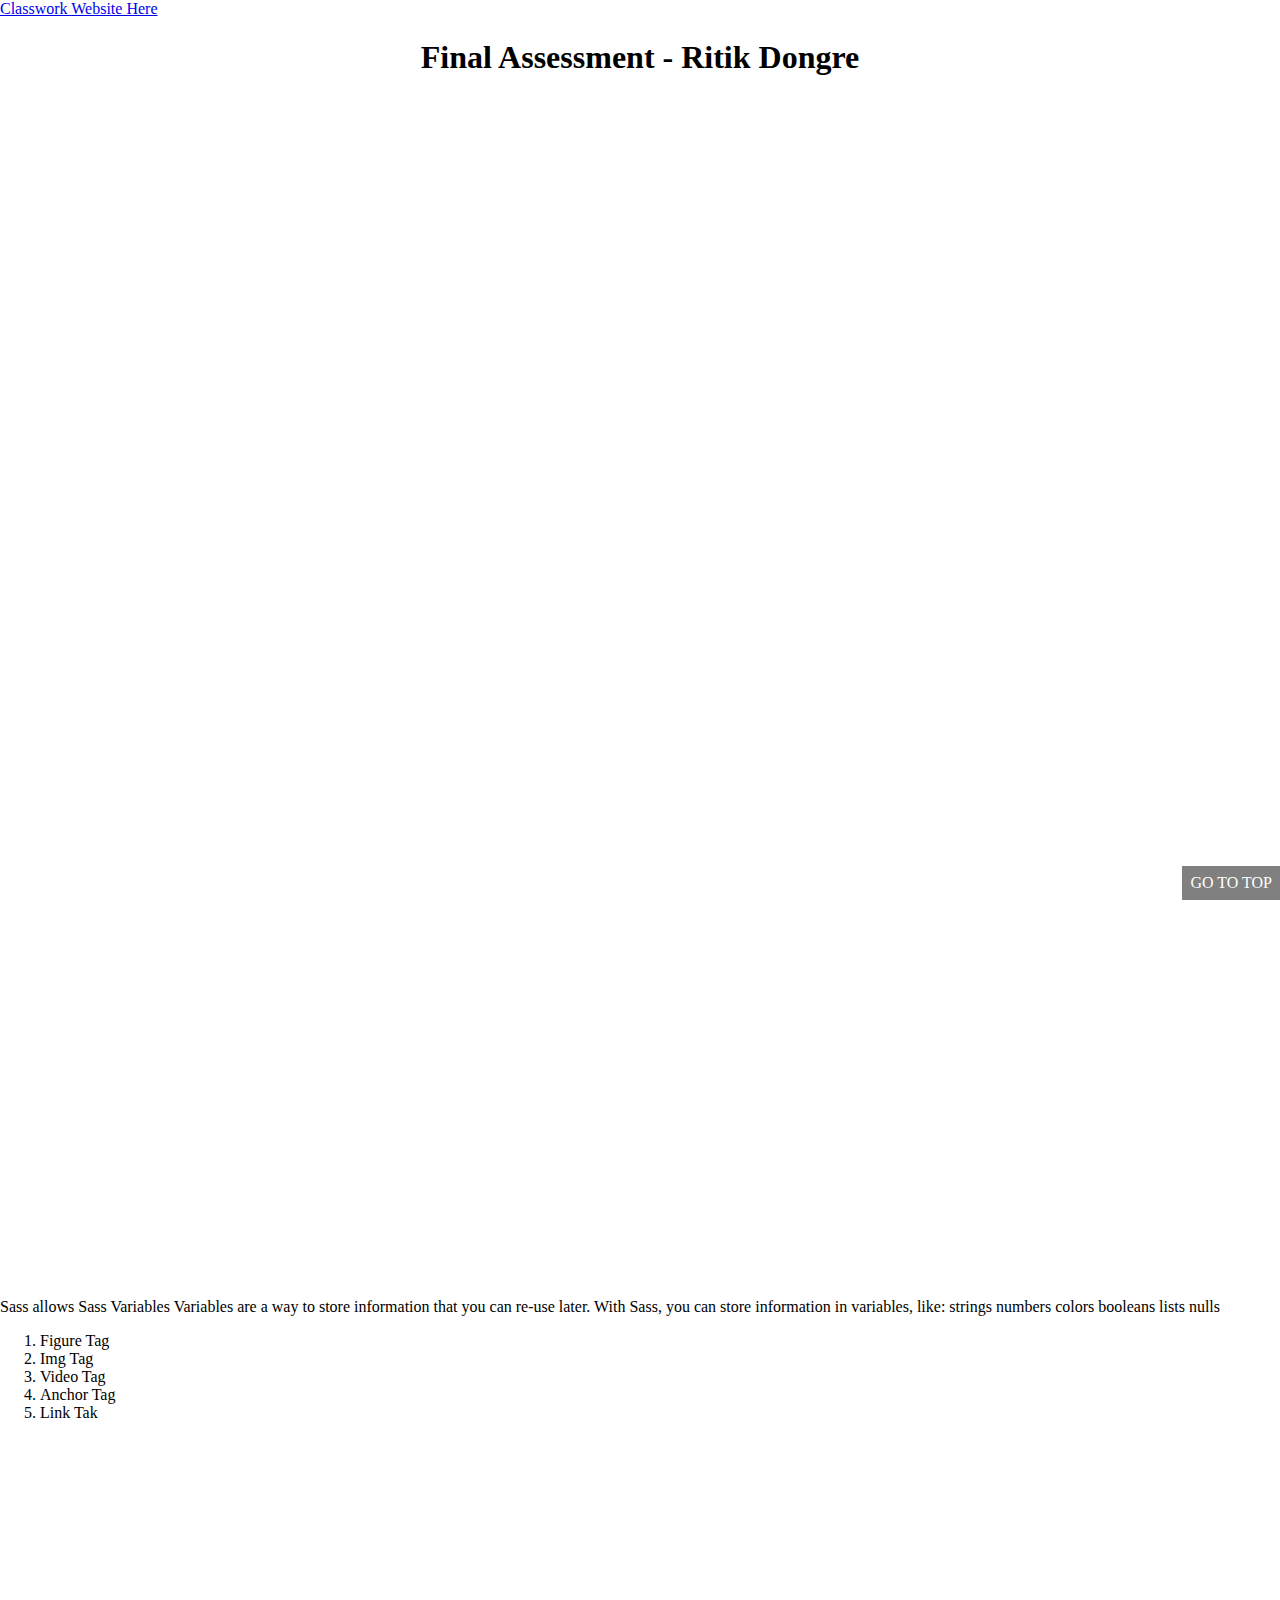
<file: assignment.html>
<!DOCTYPE html>
<html lang="en">

<head>
    <meta charset="UTF-8">
    <meta http-equiv="X-UA-Compatible" content="IE=edge">
    <meta name="viewport" content="width=device-width, initial-scale=1.0">
    <link rel="stylesheet" href="new_css.css">
    <link href="https://cdn.jsdelivr.net/npm/bootstrap@5.0.2/dist/css/bootstrap.min.css" rel="stylesheet"
        integrity="sha384-EVSTQN3/azprG1Anm3QDgpJLIm9Nao0Yz1ztcQTwFspd3yD65VohhpuuCOmLASjC" crossorigin="anonymous">
    <title>Final Assessment - Ritik Dongre</title>
</head>

<body>
    <a href="hiking.html">Classwork Website Here</a>
    <center>
        <h1>Final Assessment - Ritik Dongre</h1>
    </center>
    <div class="container">
        <div class="row">
            <div class="col-lg-4 col-sm-12">
                <div class="row bg-danger text-dark p-2" style="min-height: 1200px;">
                    <div class="col-lg-6 col-sm-12">
                        <div class="bg-info" style="min-height: 100%;"></div>
                    </div>
                    <div class="col-lg-6 col-sm-12 mt-sm-2 mt-lg-0">
                        <div class="bg-info" style="min-height: 100%;"></div>
                    </div>
                </div>
            </div>
            <div class="col-lg-4 col-sm-12 mt-sm-4 mt-lg-0">
                <div class="row bg-danger text-dark px-2 mx-lg-1" style="min-height: 1200px;">
                    <div class="col-12">
                        <div class="bg-info" style="min-height: 100%;">Sass allows Sass Variables

                            Variables are a way to store information that you can re-use later.

                            With Sass, you can store information in variables, like:

                            strings
                            numbers
                            colors
                            booleans
                            lists
                            nulls
                        </div>
                    </div>
                    <div class="col-12">
                        <div class="bg-info text-center my-1" style="min-height: 95%;">
                            <ol>
                                <li>Figure Tag</li>
                                <li>Img Tag</li>
                                <li>Video Tag</li>
                                <li>Anchor Tag</li>
                                <li>Link Tak</li>
                            </ol>
                        </div>
                    </div>
                </div>
            </div>
            <div class="col-lg-4 col-sm-12 mt-sm-4 mt-lg-0">
                <div class="row bg-danger text-white" style="min-height: 1200px;">
                    <div class="col-6" style="padding-left: 0;">
                        <div class="bg-info" style="min-height: 100%;"></div>

                    </div>
                    <div class="col-6" style="padding-right: 0;">
                        <div class="bg-info" style="min-height: 100%;"></div>
                    </div>
                    <div class="col-6 mt-4" style="padding-left: 0;">
                        <div class="bg-info" style="min-height: 100%;"></div>
                    </div>
                    <div class="col-6 mt-4" style="padding-right: 0;">
                        <div class="bg-info" style="min-height: 100%;"></div>
                    </div>
                </div>
            </div>
        </div>
    </div>

    <div class="goto">
        <a href="#top">GO TO TOP</a>

    </div>

</body>

</html>
</file>
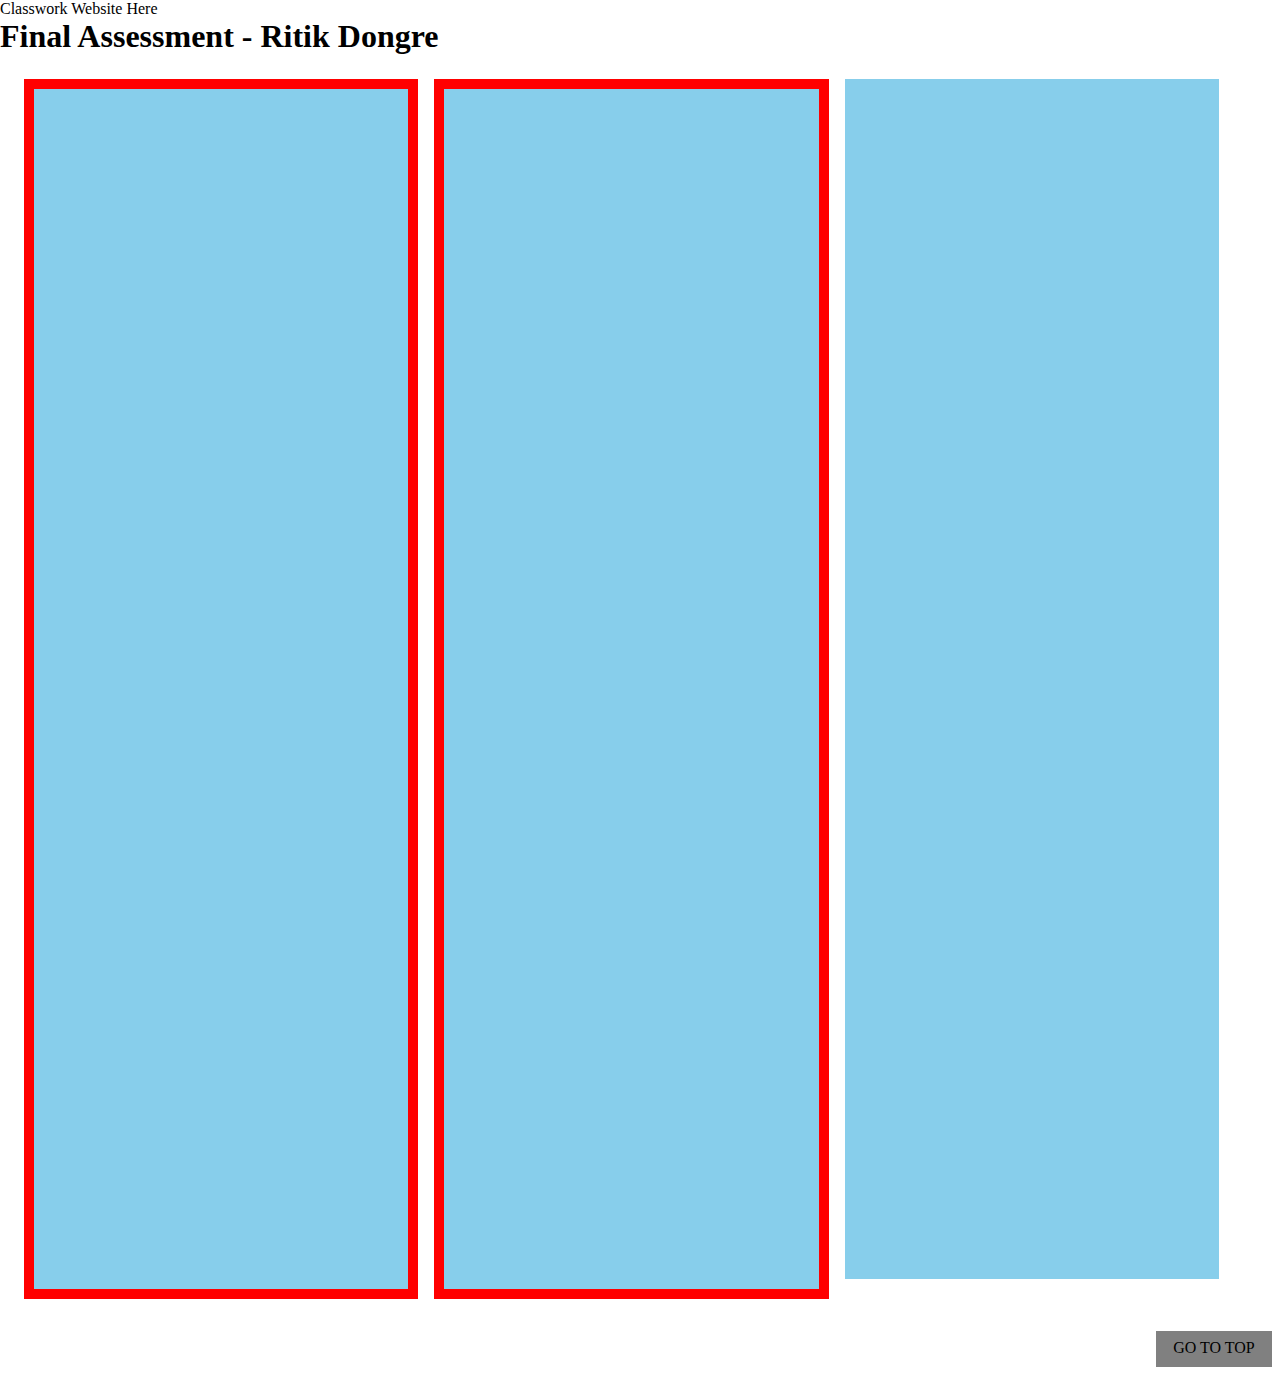
<file: indexing.html>
<!DOCTYPE html>
<html>
<head>
	<meta charset="utf-8">
	<meta name="viewport" content="width=device-width, initial-scale=1.0">
	<title>Ritik Dongre</title>
	<link rel="stylesheet" type="text/css" href="style.css">
</head>
<body>
<a href="hiking.html">Classwork Website Here</a>
<h1 id = "top">Final Assessment - Ritik Dongre</h1>
<div class="outer-outer">
	<div class="outer-div">
	<div class="box-1">
		

	</div>
	<div class="box-2">
		

	</div>
	<div class="box-3">
	
	</div>
</div>
<div class="goto">
	<a href="#top">GO TO TOP</a>

</div>

</div>
</body>
</html>
</file>
<file: new_css.css>
body{
	margin: 0;
}
h2 {
	text-align: center;
}
.grid {

	width: 100%;
	box-sizing: border-box;
	/* background-color: black; */
	float: left;
}
.box {
	width:30%;
	height: 1200px;
	border: 1px solid red;
	float: left;
	box-sizing: border-box;
	/* background-color: darkgreen; */
	/* padding: 0.5em; */
	/* margin-top: 1em;
	margin-left: 1em; */
    
	margin: 0.5em;
}

.cont {
	width: 100%;
	height: 100%;
	background-color: red;
}

.inbox {
	width: 40%;
	height: 80%;
	position: relative;
	top: 2.5em;
	margin: 0.5;
	box-sizing: border-box;
	padding: 0.5em;
    
}
.inbox-box{
    background-color: skyblue;
    display: flex;
}
.contr{
    height: 1180px; width: 180px; background-color: yellow;padding: 0.5em;
    display: inline;
}

.goto{
	position: fixed;
	padding: 0.5em;
	/* margin-bottom: 5px;
	float: right;
	height: 40px;
	width: 100px;
	margin: 0.5em; */
    right: 0;
    bottom: 0;
	/* /display: inline; */
	background-color: grey;
    color: red;
	text-align: center;
}

.goto a{
	text-decoration: none;
	color: white;
}

@media only screen and (max-width: 768px)
{
    .grid {

        width: 100%;
        box-sizing: border-box;
        /* background-color: black; */
        float: left;
    }
    


}
</file>
<file: style.css>
*{
	margin: 0;
	padding: 0;
}
.box-1{
	margin: 0.5em;
	height: 1200px;
	background-color: skyblue;
	border: 10px solid red;
}
.box-2{
	margin: 0.5em;
	height: 1200px;
	background-color: skyblue;
	border: 10px solid red;
}
.box-3{
	margin: 0.5em;
	height: 1200px;
	background-color: skyblue;
}
.goto{
	position: sticky;
	float: right;
	padding: 0.5em;
	height: 20px;
	width: 100px;
	margin: 0.5em;
	/*display: inline;*/
	background-color: grey;
	text-align: center;
}

a{
	text-decoration: none;
	color: black;
}

.outer-outer{
	width: 100%;
	height: 100%;
	position: relative;
	top: 0;
}

@media only screen and (min-width: 768px)
{


.outer-div
{
	margin: 0.5em;
	padding: 0.5em;
	display: flex;
}	
.box-1{
	display: flex;
	width: 30%;
	
}
.box-2{
	display: flex;
	width: 30%;	
}
.box-3{
	display: flex;
	width: 30%;
}

}
</file>
